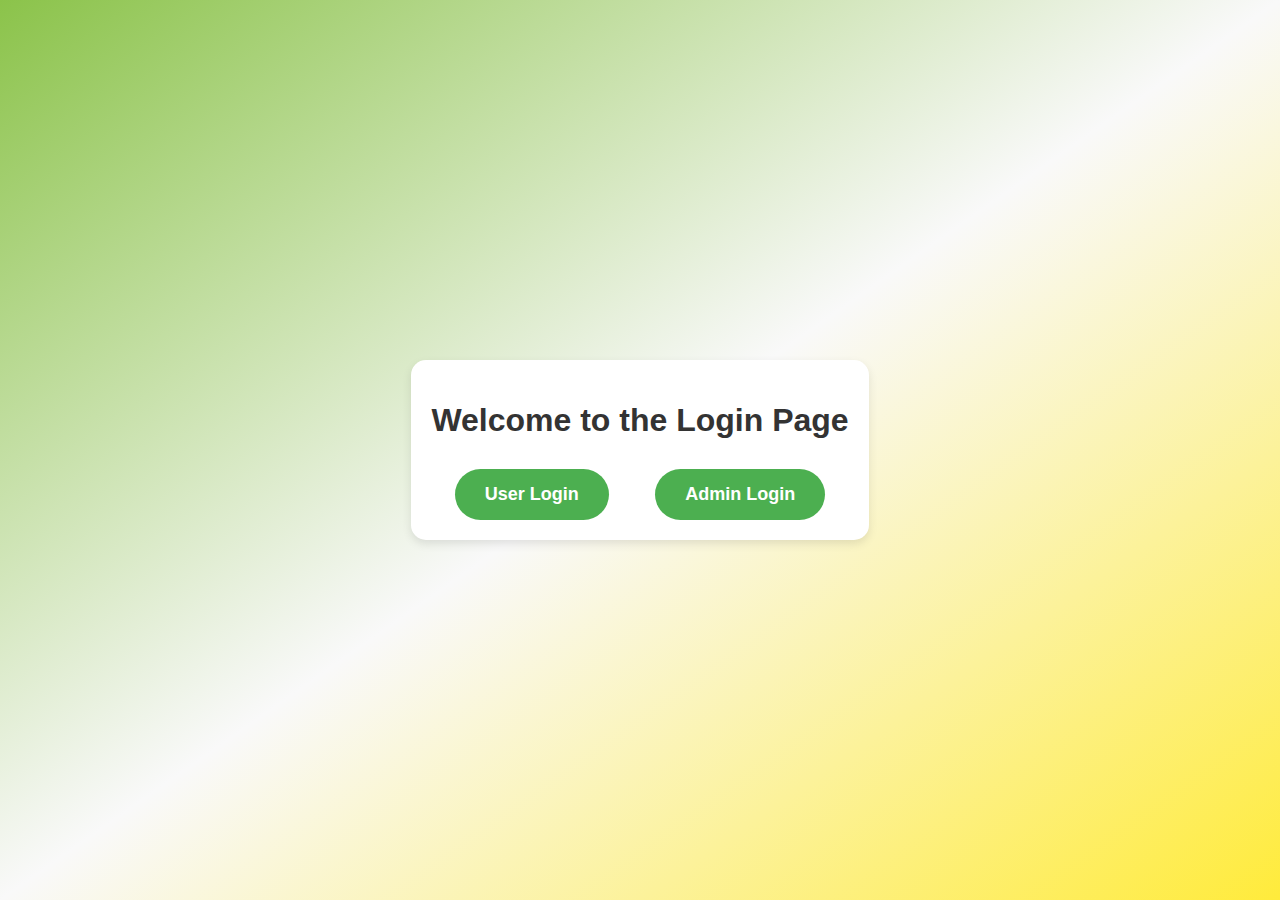
<file: index.html>
<!DOCTYPE html>
<html lang="en">
<head>
    <meta charset="UTF-8">
    <meta name="viewport" content="width=device-width, initial-scale=1.0">
    <title>Login Page</title>
    <style>
        body {
            margin: 0;
            font-family: Arial, sans-serif;
            display: flex;
            justify-content: center;
            align-items: center;
            height: 100vh;
            background: linear-gradient(to bottom right, #8bc34a, #f9f9f9, #ffeb3b);
        }

        .container {
            text-align: center;
            padding: 20px;
            background-color: white;
            border-radius: 15px;
            box-shadow: 0 4px 10px rgba(0, 0, 0, 0.1);
        }

        h1 {
            color: #333;
            margin-bottom: 20px;
        }

        .login-buttons {
            display: flex;
            justify-content: space-around;
            margin-top: 30px;
        }

        .login-buttons a {
            text-decoration: none;
            color: white;
            background-color: #4caf50;
            padding: 15px 30px;
            border-radius: 30px;
            font-size: 18px;
            font-weight: bold;
            transition: background-color 0.3s ease, box-shadow 0.3s ease;
        }

        .login-buttons a:hover {
            background-color: #388e3c;
            box-shadow: 0 4px 15px rgba(0, 0, 0, 0.2);
        }

        /* Responsive Design */
        @media (max-width: 768px) {
            .login-buttons {
                flex-direction: column;
            }

            .login-buttons a {
                margin-bottom: 15px;
            }
        }
    </style>
</head>
<body>
    <div class="container">
        <h1>Welcome to the Login Page</h1>
        <div class="login-buttons">
            <a href="user-login.html">User Login</a>
            <a href="admin-login.html">Admin Login</a>
        </div>
    </div>
</body>
</html>
</file>
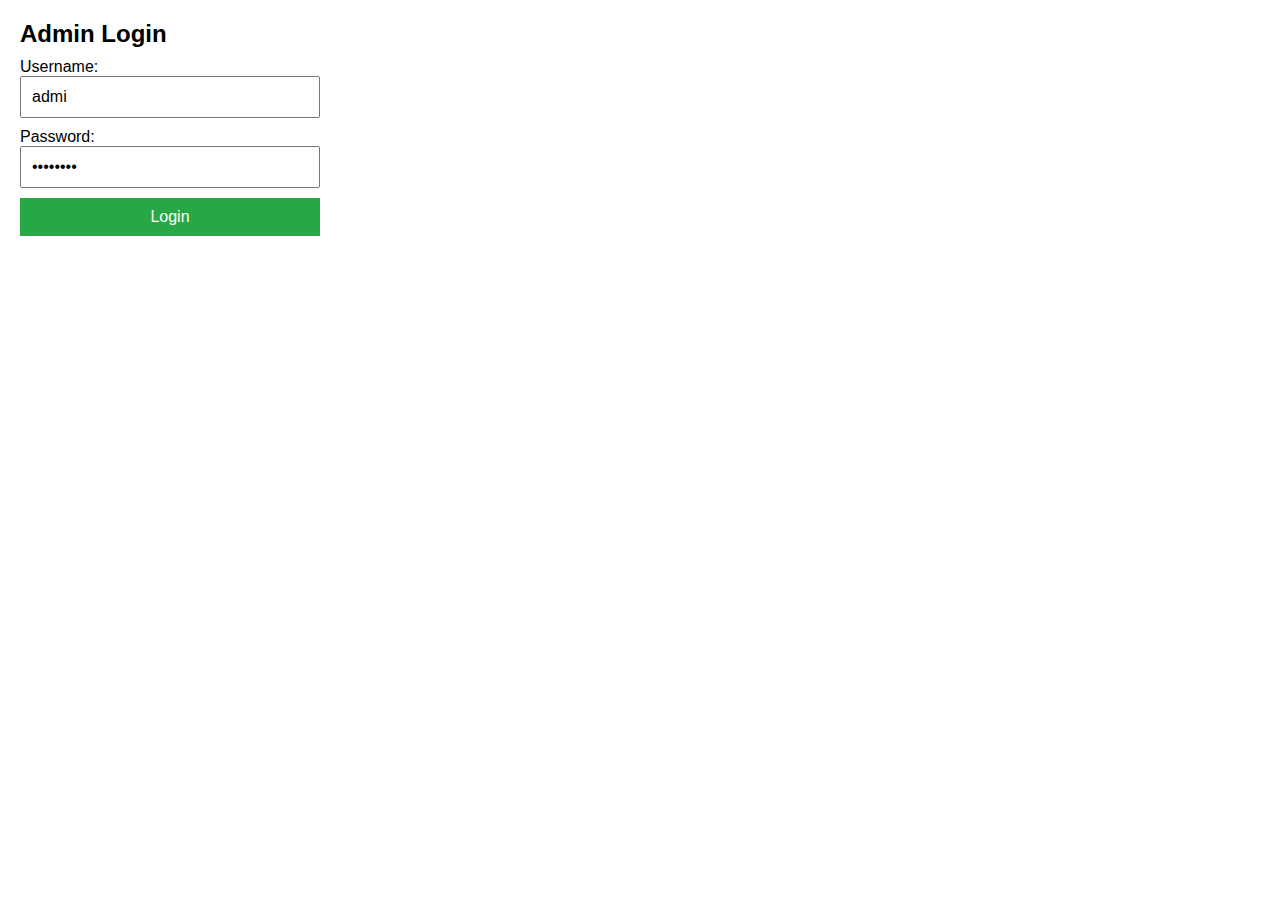
<file: admin.html>
<!-- admin.html -->
<!DOCTYPE html>
<html lang="en">
<head>
    <meta charset="UTF-8">
    <meta name="viewport" content="width=device-width, initial-scale=1.0">
    <title>Admin Panel</title>
    <link rel="stylesheet" href="style.css">
</head>
<body>
    <h2>Admin Login</h2>
    <form id="admin-login">
        <label for="username">Username:</label>
        <input type="text" id="admin-username" value="admi" required>
        <label for="password">Password:</label>
        <input type="password" id="admin-password" value="admipass" required>
        <button type="submit">Login</button>
    </form>

    <!-- Admin Dashboard -->
    <div id="admin-dashboard" style="display:none;">
        <h3>Dashboard</h3>
        <div id="product-list">
            <h4>Manage Products</h4>
            <button id="add-product">Add Product</button>
            <ul id="products">
                <!-- Products will be listed here -->
            </ul>
        </div>
        <div id="stock-overview">
            <h4>Stock Overview</h4>
            <table id="stock-table">
                <!-- Stock data will be inserted here -->
            </table>
        </div>
    </div>

    <script src="script.js"></script>
</body>
</html>
</file>
<file: style.css>
/* style.css */
body {
    font-family: Arial, sans-serif;
    margin: 20px;
}

h2, h3, h4 {
    margin-bottom: 10px;
}

form {
    display: flex;
    flex-direction: column;
    width: 300px;
}

input, textarea, button {
    margin-bottom: 10px;
    padding: 10px;
    font-size: 16px;
}

button {
    background-color: #28a745;
    color: #fff;
    border: none;
    cursor: pointer;
}

button:hover {
    background-color: #218838;
}
</file>
